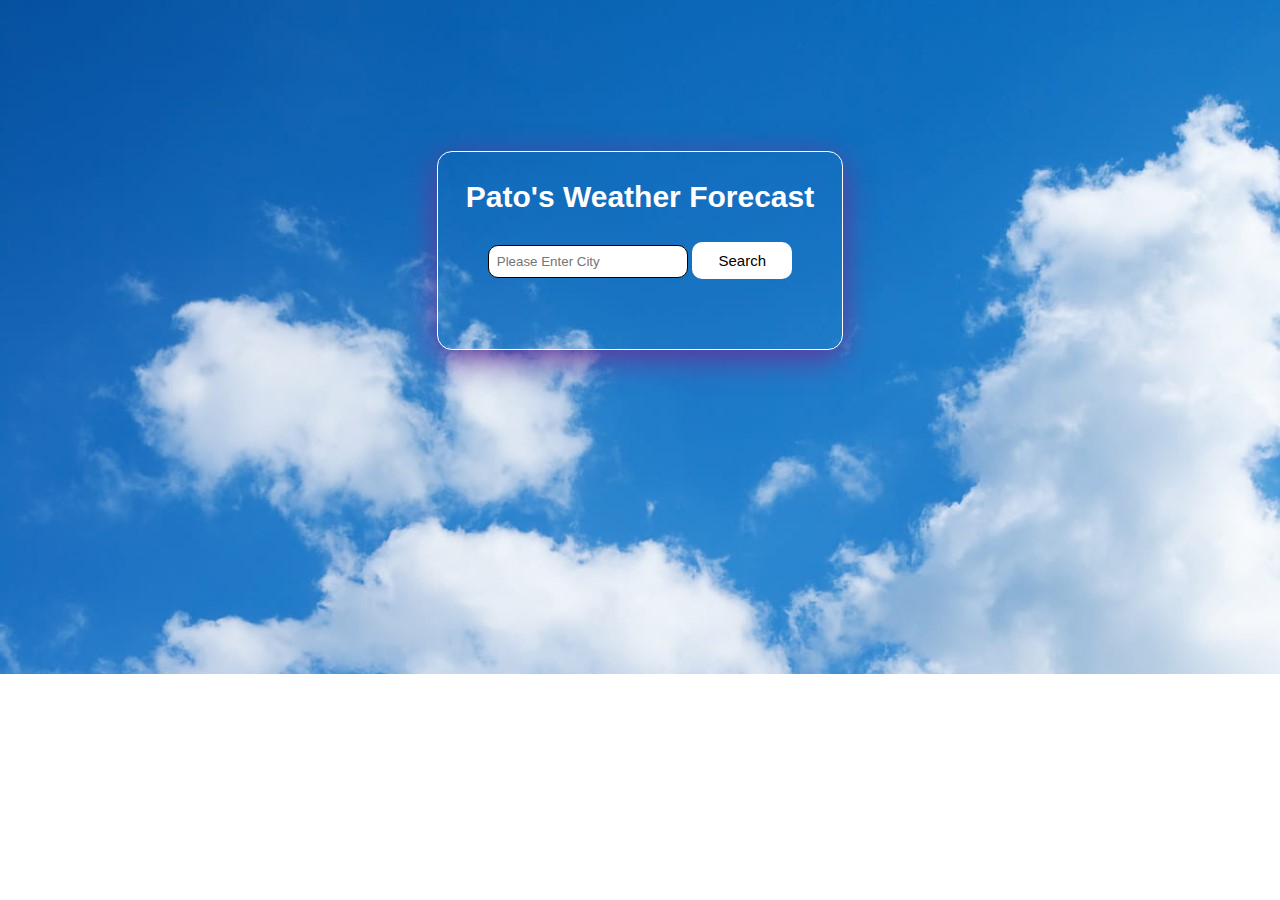
<file: index.html>
<!DOCTYPE html>
<html lang="en">
<head>
    <meta charset="UTF-8">
    <meta name="viewport" content="width=device-width, initial-scale=1.0">
    <title>Document</title>
    <link rel="stylesheet" href="web.css">
</head>
<body>
    <div id="weather-container">
        <h2>Pato's Weather Forecast</h2>
        
        <input type="text" id="city" placeholder="Please Enter City">
        <button onclick="getWeather()">Search</button>

        <img id="weather-icon" alt="weather Icon">

        <div id="temp-div"></div>

        <div id="weather-info"></div>

        <div id="hourly-forecast"></div>

    </div>

    
    <script src="assignment weather forecast.js"></script>
</body>
</html>
</file>
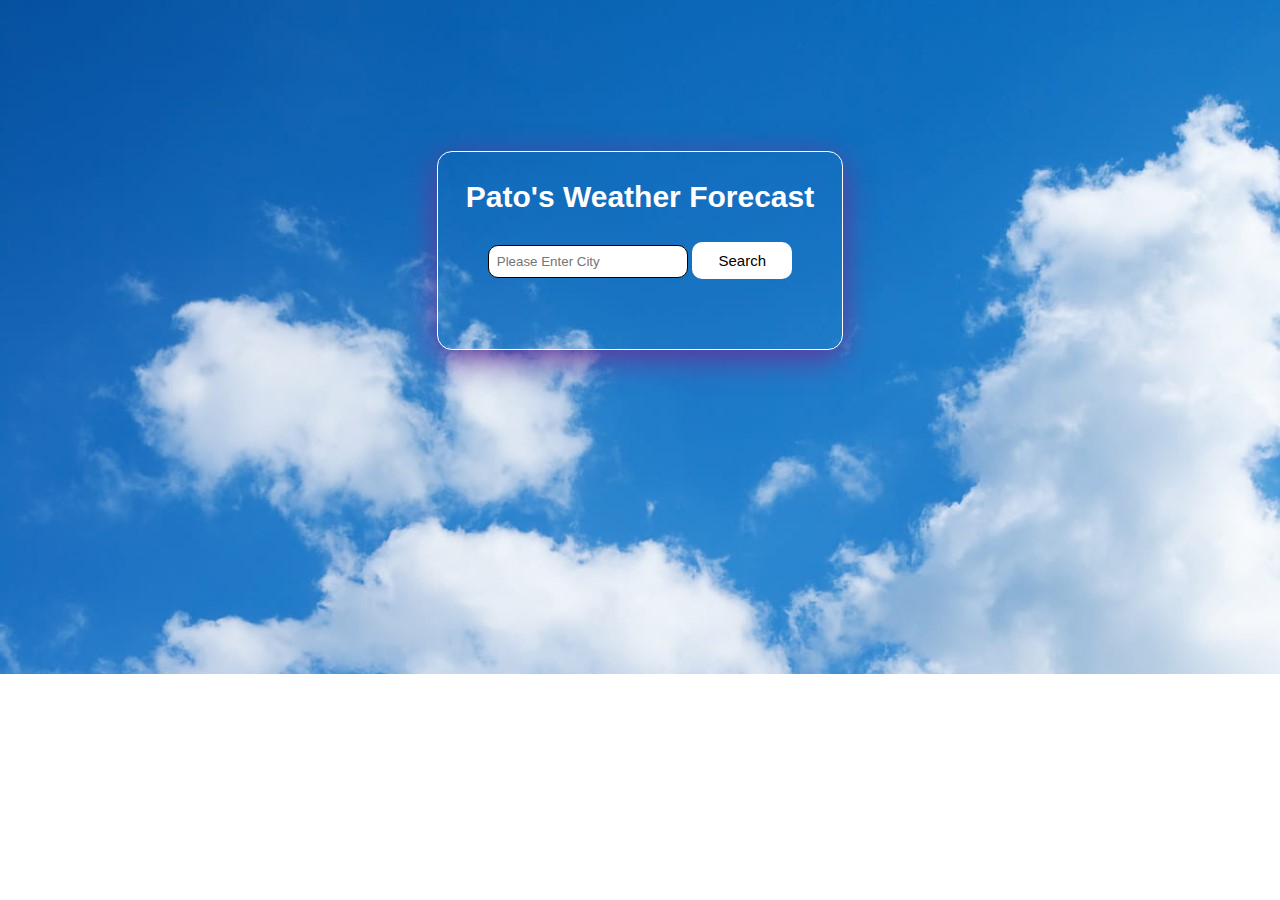
<file: assignment weather forecaste.html>
<!DOCTYPE html>
<html lang="en">
<head>
    <meta charset="UTF-8">
    <meta name="viewport" content="width=device-width, initial-scale=1.0">
    <title>Document</title>
    <link rel="stylesheet" href="assignment weather forecast.css">
</head>
<body>
    <div id="weather-container">
        <h2>Pato's Weather Forecast</h2>
        
        <input type="text" id="city" placeholder="Please Enter City">
        <button onclick="getWeather()">Search</button>

        <img id="weather-icon" alt="weather Icon">

        <div id="temp-div"></div>

        <div id="weather-info"></div>

        <div id="hourly-forecast"></div>

    </div>

    
    <script src="assignment weather forecast.js"></script>
</body>
</html>
</file>
<file: web.css>
body {
    background-image: url("wallpaperflare.com_wallpaper.jpg");
    background-repeat: no-repeat;
    font-family: 'Segoe UI', Tahoma, Geneva, Verdana, sans-serif;
    display: flex;
    align-items: center;
    justify-content: center;
    height: 150px;
    margin: 0 auto;
}

#weather-container {
    max-width: 400px;
    padding: 20px;
    margin-top: 350px;
    border-radius: 15px;
    box-shadow: 0 8px 32px rebeccapurple;
    backdrop-filter: blur;
    border: 1px solid white;
    text-align: center;
    justify-content: center;
}

h2 {
    color: white;
    margin: 8px;
    font-size: 30px;
}

label{
    color: aqua;
    margin: 8px;
}

p{
    color: aqua;
    margin: 8px;
}

input {
    width: 200px;
    padding: 8px;
    box-sizing: border-box;
    border-radius: 10px;
    border: 1px solid;
    margin-top: 20px;
}

button {
    background: white;
    color: black;
    padding: 10px;
    border: none;
    border-radius: 10px;
    cursor: pointer;
    margin-top: 20px;
    width: 100px;
    font-size: 15px;
}

button:hover {
    background: skyblue;
}

#temp-div p {
    font-size: 60px;
    margin-top: -30px;
}

#weather-info {
    font-size: 20px;
}

#weather-icon {
    width: 200px;
    height: 200px;
    margin:  auto;
    margin-bottom: 0;
    display: none;
}

#hourly-forecast {
    margin-top: 50px;
    overflow-x: auto;
    display: flex;
    justify-content: space-between;
}

.hourly-item {
    flex: 0 0 auto;
    width: 80px;
    display: flex;
    flex-direction: column;
    align-items: center;
    margin-right: 10px;
    color: white;
}

.hourly-item img {
    width: 30px;
    height: 30px;
    margin-bottom: 5px;
}

#hourly-heading {
    color: white;
    margin-top: 10px;
}
</file>
<file: assignment weather forecast.css>
body {
    background-image: url("wallpaperflare.com_wallpaper.jpg");
    background-repeat: no-repeat;
    font-family: 'Segoe UI', Tahoma, Geneva, Verdana, sans-serif;
    display: flex;
    align-items: center;
    justify-content: center;
    height: 150px;
    margin: 0 auto;
}

#weather-container {
    max-width: 400px;
    padding: 20px;
    margin-top: 350px;
    border-radius: 15px;
    box-shadow: 0 8px 32px rebeccapurple;
    backdrop-filter: blur;
    border: 1px solid white;
    text-align: center;
    justify-content: center;
}

h2 {
    color: white;
    margin: 8px;
    font-size: 30px;
}

label{
    color: aqua;
    margin: 8px;
}

p{
    color: aqua;
    margin: 8px;
}

input {
    width: 200px;
    padding: 8px;
    box-sizing: border-box;
    border-radius: 10px;
    border: 1px solid;
    margin-top: 20px;
}

button {
    background: white;
    color: black;
    padding: 10px;
    border: none;
    border-radius: 10px;
    cursor: pointer;
    margin-top: 20px;
    width: 100px;
    font-size: 15px;
}

button:hover {
    background: skyblue;
}

#temp-div p {
    font-size: 60px;
    margin-top: -30px;
}

#weather-info {
    font-size: 20px;
}

#weather-icon {
    width: 200px;
    height: 200px;
    margin:  auto;
    margin-bottom: 0;
    display: none;
}

#hourly-forecast {
    margin-top: 50px;
    overflow-x: auto;
    display: flex;
    justify-content: space-between;
}

.hourly-item {
    flex: 0 0 auto;
    width: 80px;
    display: flex;
    flex-direction: column;
    align-items: center;
    margin-right: 10px;
    color: white;
}

.hourly-item img {
    width: 30px;
    height: 30px;
    margin-bottom: 5px;
}

#hourly-heading {
    color: white;
    margin-top: 10px;
}
</file>
